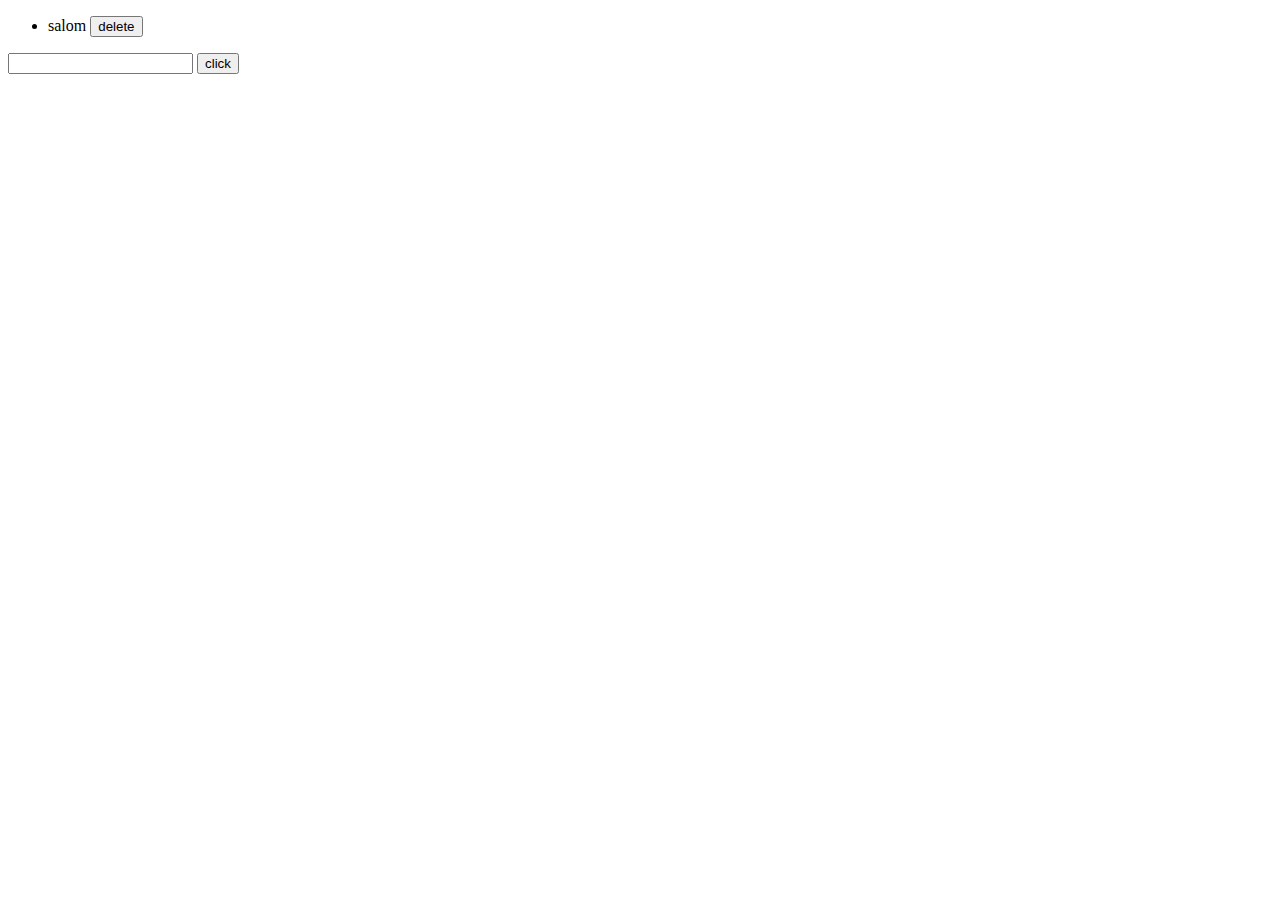
<file: demo.html>
<!DOCTYPE html>
<html lang="en">
<head>
  <meta charset="utf-8" />
  <title>Swiper demo</title>
  <meta name="viewport" content="width=device-width, initial-scale=1, minimum-scale=1, maximum-scale=1" />
</head>
<body>

  <ul>
    <li>
      salom <button class="delete">delete</button>
    </li>
  </ul>

  <form>
    <input type="text">
    <button class="btn">click</button>
  </form>

  <script>
    const form = document.querySelector("form"),
      inputVal = document.querySelector("input"),
      wrapper = document.querySelector("ul"),
      deleteLi = document.querySelector(".delete");

    form.addEventListener("submit", (e) => {
      e.preventDefault()
      let newVal = inputVal.value
      if(newVal) {
        console.log(newVal);
      }
      e.target.reset()
    })

    

  </script>

</body>
</html>
</file>
